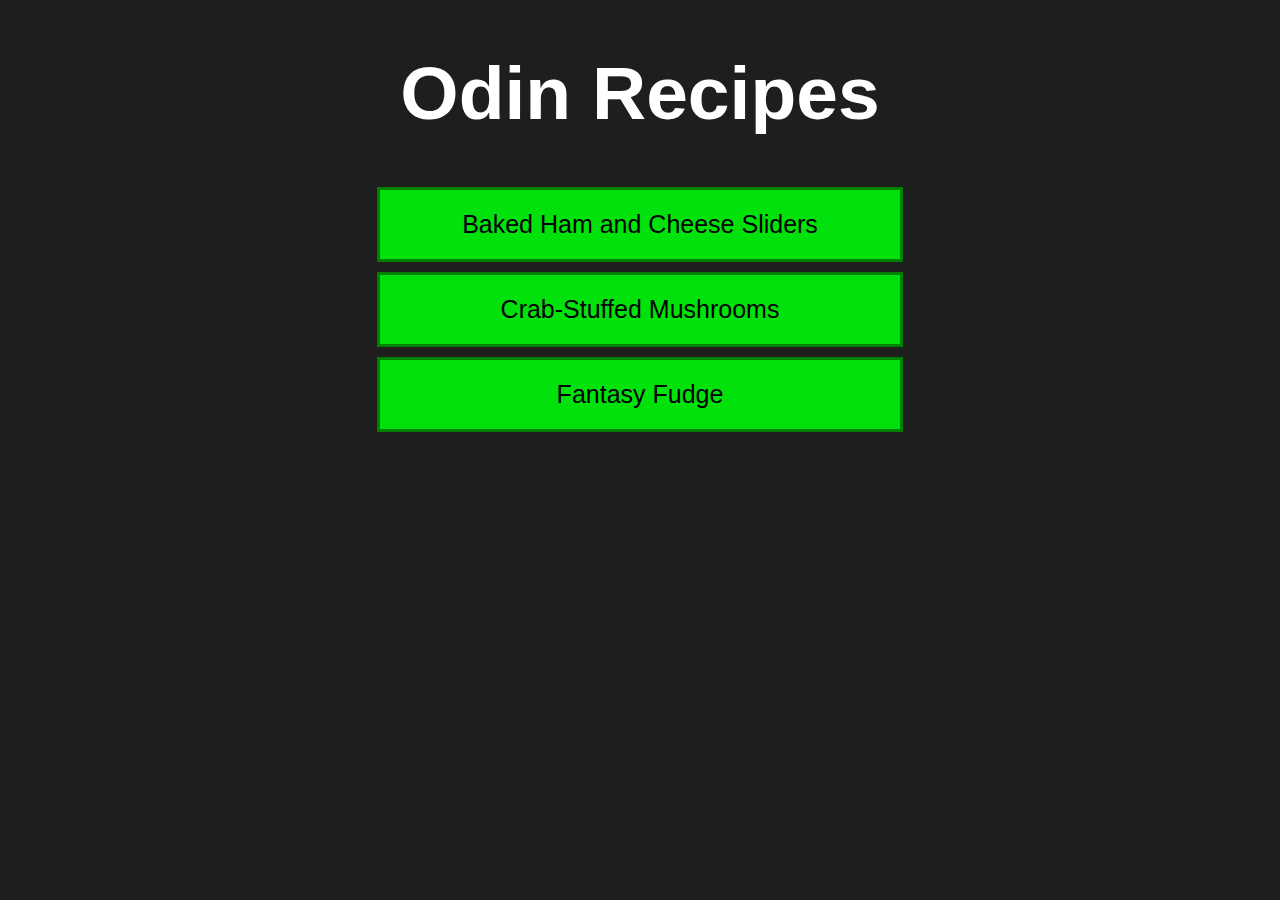
<file: index.html>
<!DOCTYPE html>

<html lang="en">
    <head>
        <meta charset="utf-8">
        <title>Home</title>
        <link rel="stylesheet" href="styles.css">
    </head>

    <body>
        <h1 class="page-header">Odin Recipes</h1>
        
        <!-- <p class="nav-link"><a href="./recipes/sliders.html">Baked Ham and Cheese Sliders</a></p> -->
        <!-- <p class="nav-link"><a href="./recipes/mushrooms.html">Crab-Stuffed Mushrooms</a></p> -->
        <!-- <p class="nav-link"><a href="./recipes/fudge.html">Fantasy Fudge</a></p> -->

        <a class="nav-link" href="./recipes/sliders.html">Baked Ham and Cheese Sliders</a>
        <a class="nav-link" href="./recipes/mushrooms.html">Crab-Stuffed Mushrooms</a>
        <a class="nav-link" href="./recipes/fudge.html">Fantasy Fudge</a>

    </body>
</html>
</file>
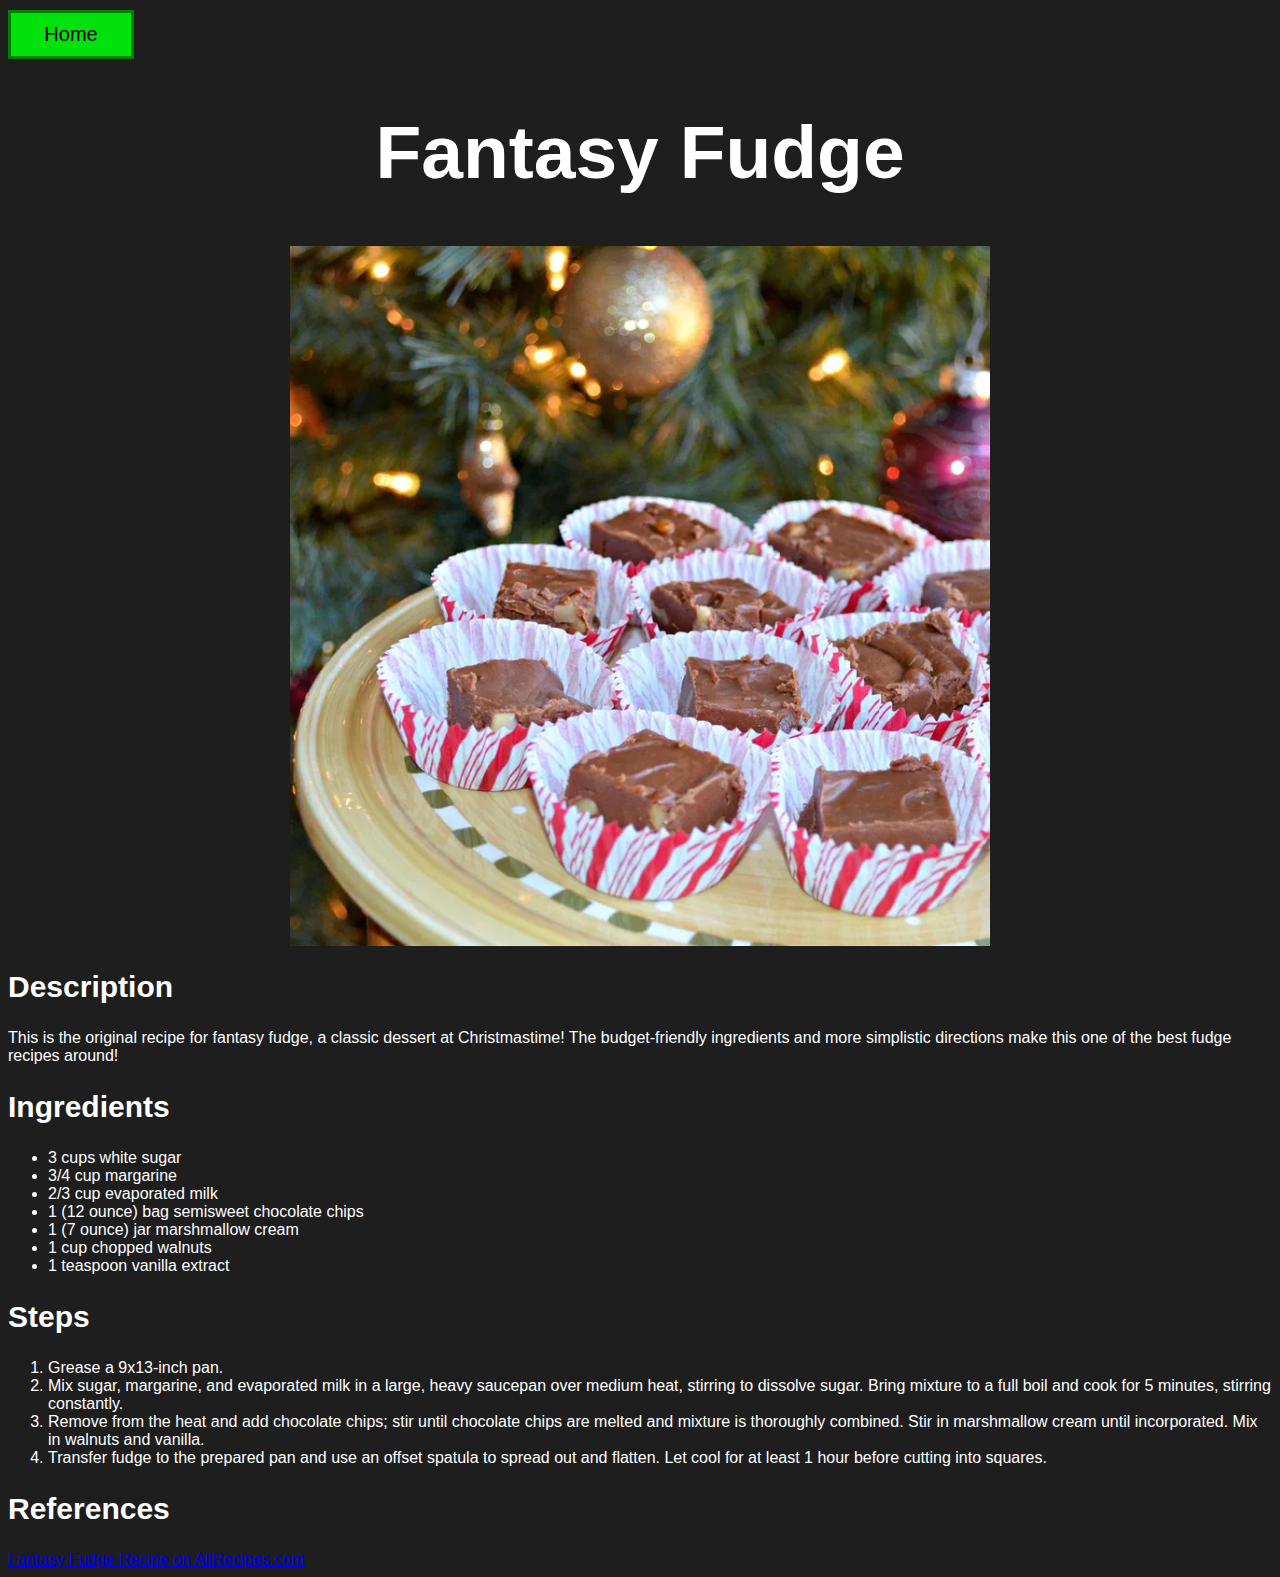
<file: recipes/fudge.html>
<!DOCTYPE html>

<html lang="en">
    <head>
        <meta charset="utf-8">
        <title>Fantasy Fudge</title>
        <link rel="stylesheet" href="../styles.css">
    </head>
    <body>
        <a class="nav-link home" href="../index.html">Home</a>
        
        <h1 class="page-header">Fantasy Fudge</h1>
        <img class="primary-image" src="../images/fudge.webp" alt="Fantasy Fudge">

        <h2 class="section-header">Description</h2>
        <p>
            This is the original recipe for fantasy fudge, a classic dessert at
            Christmastime! The budget-friendly ingredients and more simplistic
            directions make this one of the best fudge recipes around!
        </p>

        <h2 class="section-header">Ingredients</h2>
        <ul>
            <li>3 cups white sugar</li>
            <li>3/4 cup margarine</li>
            <li>2/3 cup evaporated milk</li>
            <li>1 (12 ounce) bag semisweet chocolate chips</li>
            <li>1 (7 ounce) jar marshmallow cream</li>
            <li>1 cup chopped walnuts</li>
            <li>1 teaspoon vanilla extract</li>
        </ul>

        <h2 class="section-header">Steps</h2>
        <ol>
            <li>Grease a 9x13-inch pan.</li>
            <li>
                Mix sugar, margarine, and evaporated milk in a large, heavy
                saucepan over medium heat, stirring to dissolve sugar. Bring
                mixture to a full boil and cook for 5 minutes, stirring
                constantly.
            </li>
            <li>
                Remove from the heat and add chocolate chips; stir until
                chocolate chips are melted and mixture is thoroughly combined.
                Stir in marshmallow cream until incorporated. Mix in walnuts
                and vanilla.
            </li>
            <li>
                Transfer fudge to the prepared pan and use an offset spatula to
                spread out and flatten. Let cool for at least 1 hour before
                cutting into squares.
            </li>
        </ol>

        <h2 class="section-header">References</h2>
        <a href="https://www.allrecipes.com/recipe/228782/the-original-fantasy-fudge/">Fantasy Fudge Recipe on AllRecipes.com</a>
    </body>
</html>
</file>
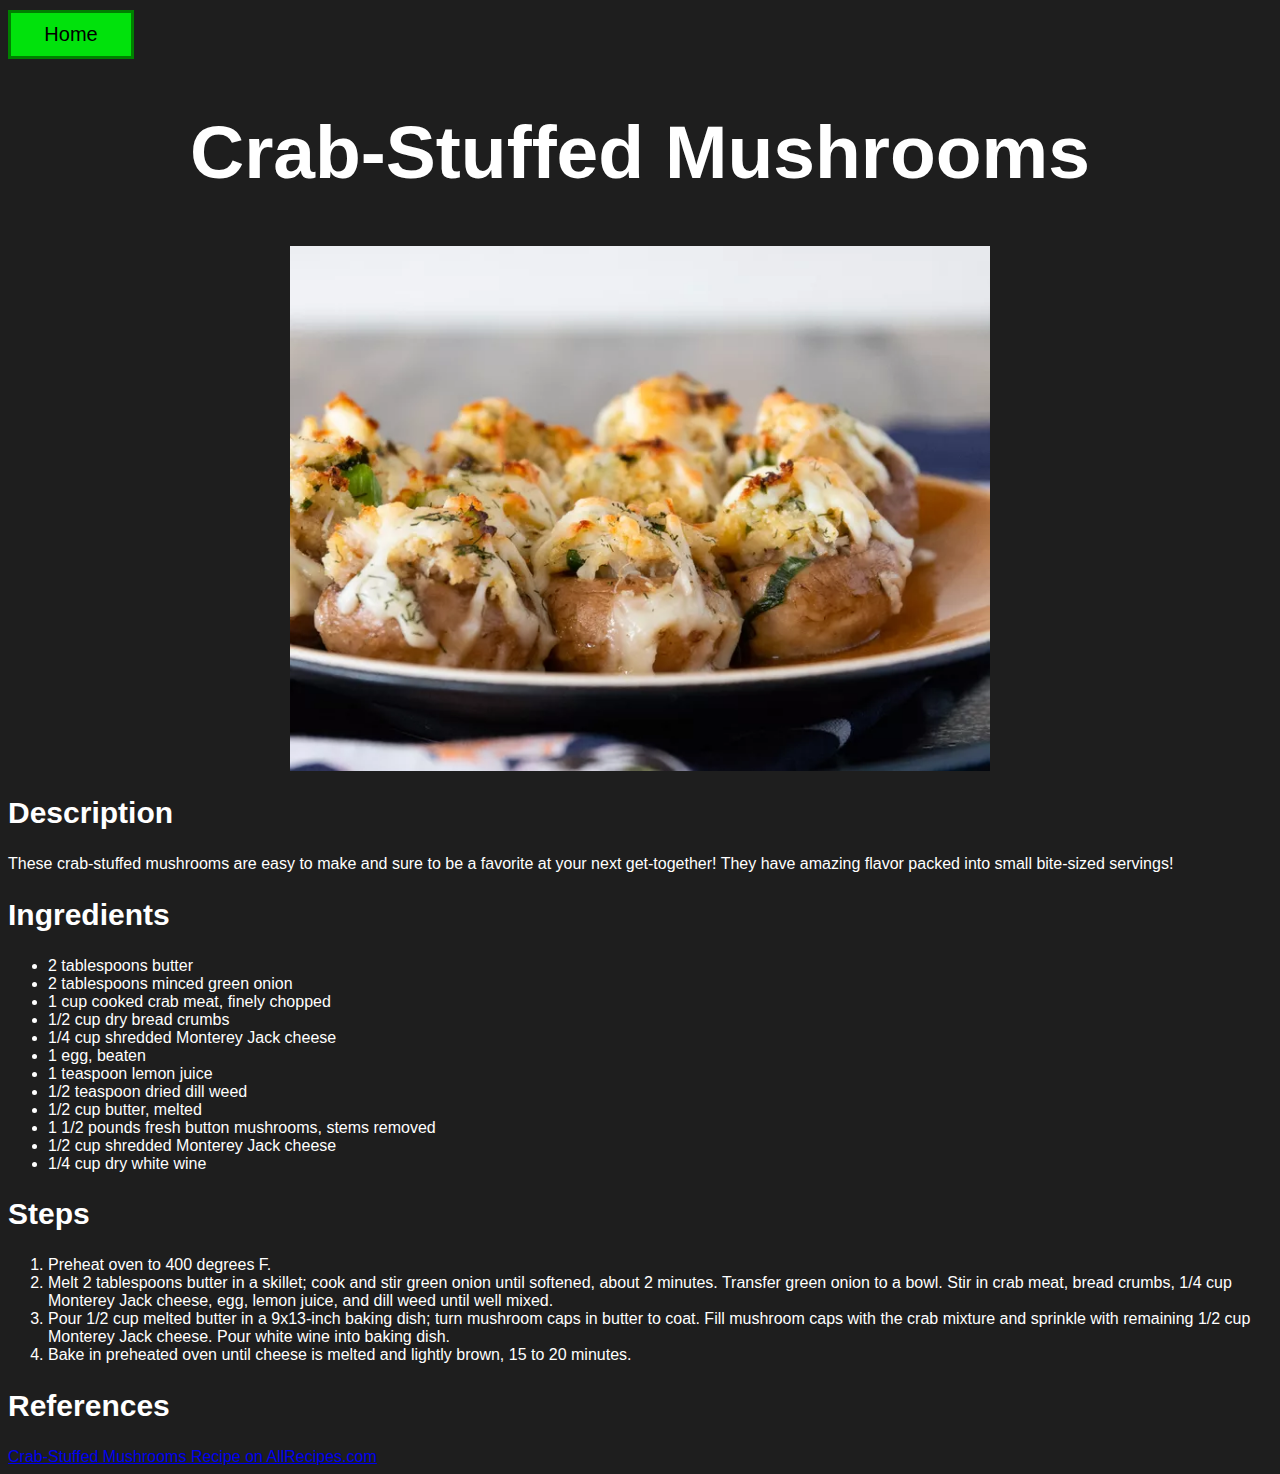
<file: recipes/mushrooms.html>
<!DOCTYPE html>

<html lang="en">
    <head>
        <meta charset="utf-8">
        <title>Crab-Stuffed Mushrooms</title>
        <link rel="stylesheet" href="../styles.css">
    </head>

    <body>
        <a class="nav-link home" href="../index.html">Home</a>
        
        <h1 class="page-header">Crab-Stuffed Mushrooms</h1>
        <img class="primary-image" src="../images/mushrooms.webp" alt="Crab-Stuffed Mushrooms">

        <h2 class="section-header">Description</h2>
        <p>
            These crab-stuffed mushrooms are easy to make and sure to be a
            favorite at your next get-together! They have amazing flavor packed
            into small bite-sized servings!
        </p>

        <h2 class="section-header">Ingredients</h2>
        <ul>
            <li>2 tablespoons butter</li>
            <li>2 tablespoons minced green onion</li>
            <li>1 cup cooked crab meat, finely chopped</li>
            <li>1/2 cup dry bread crumbs</li>
            <li>1/4 cup shredded Monterey Jack cheese</li>
            <li>1 egg, beaten</li>
            <li>1 teaspoon lemon juice</li>
            <li>1/2 teaspoon dried dill weed</li>
            <li>1/2 cup butter, melted</li>
            <li>1 1/2 pounds fresh button mushrooms, stems removed</li>
            <li>1/2 cup shredded Monterey Jack cheese</li>
            <li>1/4 cup dry white wine</li>
        </ul>

        <h2 class="section-header">Steps</h2>
        <ol>
            <li>Preheat oven to 400 degrees F.</li>
            <li>
                Melt 2 tablespoons butter in a skillet; cook and stir green
                onion until softened, about 2 minutes. Transfer green onion to
                a bowl. Stir in crab meat, bread crumbs, 1/4 cup Monterey Jack
                cheese, egg, lemon juice, and dill weed until well mixed.
            </li>
            <li>
                Pour 1/2 cup melted butter in a 9x13-inch baking dish; turn
                mushroom caps in butter to coat. Fill mushroom caps with the
                crab mixture and sprinkle with remaining 1/2 cup Monterey Jack
                cheese. Pour white wine into baking dish.
            </li>
            <li>
                Bake in preheated oven until cheese is melted and lightly
                brown, 15 to 20 minutes.
            </li>
        </ol>

        <h2 class="section-header">References</h2>
        <a href="https://www.allrecipes.com/recipe/229826/perfect-crab-stuffed-mushrooms/">Crab-Stuffed Mushrooms Recipe on AllRecipes.com</a>
    </body>
</html>
</file>
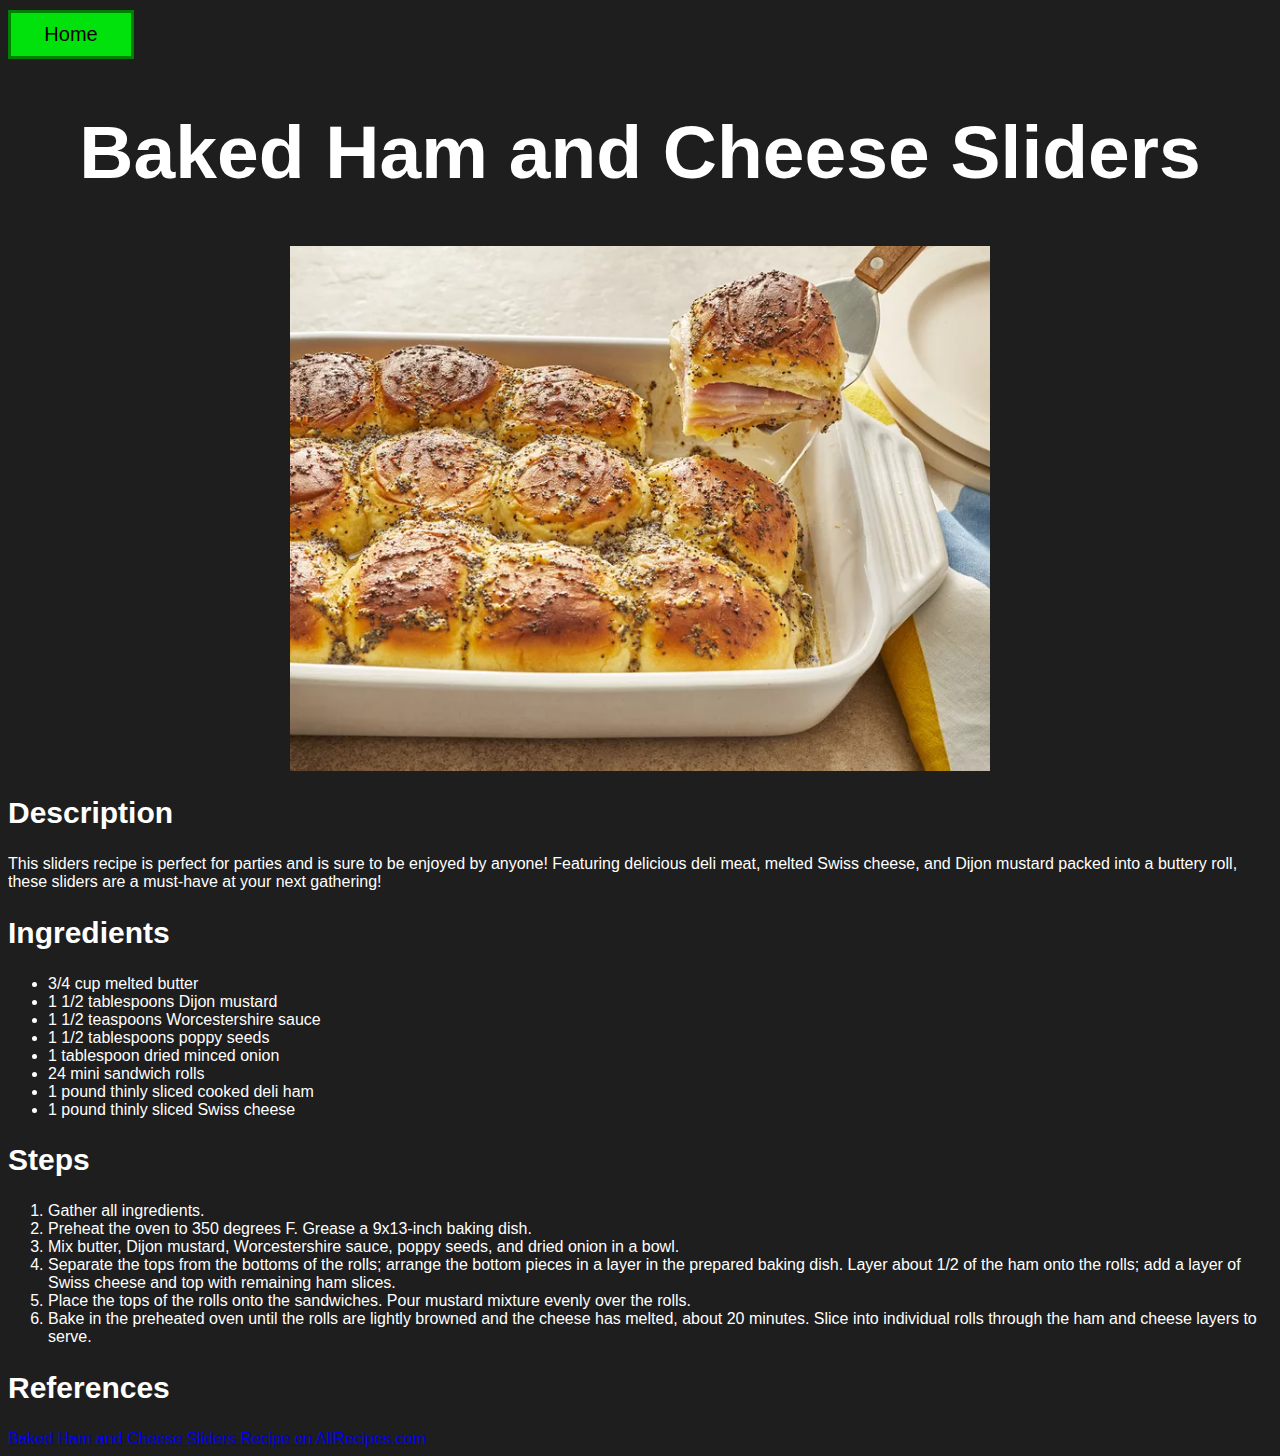
<file: recipes/sliders.html>
<!DOCTYPE html>

<html lang="en">
    <head>
        <meta charset="utf-8">
        <title>Baked Ham and Cheese Sliders</title>
        <link rel="stylesheet" href="../styles.css">
    </head>

    <body>
        <a class="nav-link home" href="../index.html">Home</a>
        
        <h1 class="page-header">Baked Ham and Cheese Sliders</h1>
        <img class="primary-image" src="../images/sliders.webp" alt="Baked Ham and Cheese Sliders">

        <h2 class="section-header">Description</h2>
        <p>
            This sliders recipe is perfect for parties and is sure to be
            enjoyed by anyone! Featuring delicious deli meat, melted Swiss
            cheese, and Dijon mustard packed into a buttery roll, these
            sliders are a must-have at your next gathering!
        </p>

        <h2 class="section-header">Ingredients</h2>
        <ul>
            <li>3/4 cup melted butter</li>
            <li>1 1/2 tablespoons Dijon mustard</li>
            <li>1 1/2 teaspoons Worcestershire sauce</li>
            <li>1 1/2 tablespoons poppy seeds</li>
            <li>1 tablespoon dried minced onion</li>
            <li>24 mini sandwich rolls</li>
            <li>1 pound thinly sliced cooked deli ham</li>
            <li>1 pound thinly sliced Swiss cheese</li>
        </ul>

        <h2 class="section-header">Steps</h2>
        <ol>
            <li>Gather all ingredients.</li>
            <li>
                Preheat the oven to 350 degrees F. Grease a 9x13-inch baking
                dish.
            </li>
            <li>
                Mix butter, Dijon mustard, Worcestershire sauce, poppy seeds,
                and dried onion in a bowl.
            </li>
            <li>
                Separate the tops from the bottoms of the rolls; arrange the
                bottom pieces in a layer in the prepared baking dish. Layer
                about 1/2 of the ham onto the rolls; add a layer of Swiss
                cheese and top with remaining ham slices.
            </li>
            <li>
                Place the tops of the rolls onto the sandwiches. Pour mustard
                mixture evenly over the rolls.
            </li>
            <li>
                Bake in the preheated oven until the rolls are lightly browned
                and the cheese has melted, about 20 minutes. Slice into
                individual rolls through the ham and cheese layers to serve.
            </li>
        </ol>

        <h2 class="section-header">References</h2>
        <a href="https://www.allrecipes.com/recipe/216756/baked-ham-and-cheese-party-sandwiches/">Baked Ham and Cheese Sliders Recipe on AllRecipes.com</a>
    </body>
</html>
</file>
<file: styles.css>
body {
    font-family: Arial, Helvetica, sans-serif;
    background-color: rgb(30, 30, 30);
    color: white;
}

.page-header,
.nav-link {
    text-align: center;
}

.page-header {
    font-size: 75px;
}

.section-header {
    font-size: 30px;
}

.nav-link {
    display: block;
    margin: 10px auto;
    border: 3px solid green;
    padding: 20px 60px;
    width: 400px;
    background-color: rgb(1, 226, 12);
    font-size: 25px;
    text-decoration: none;
    color: black;
}

.nav-link:hover {
    background-color: green;
}

.nav-link.home {
    margin: 10px 0px;
    padding: 10px 20px;
    width: 80px;
    font-size: 20px;
}

.primary-image {
    display: block;
    margin-left: auto;
    margin-right: auto;
    width: 700px;
    height: auto;
}
</file>
